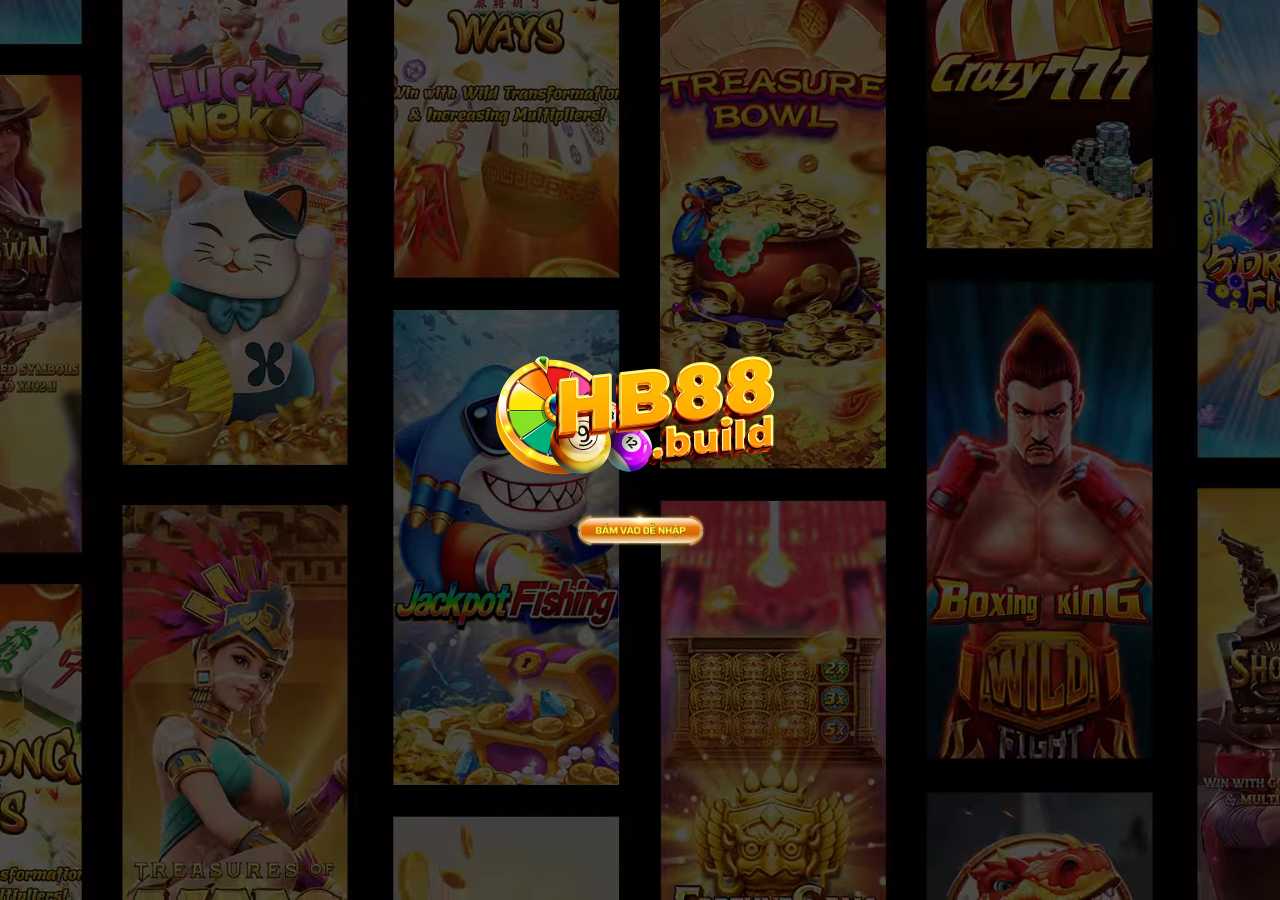
<file: index.html>
<!DOCTYPE html>
<html>
  <head>
    <meta charset="utf-8" />
    <meta name="viewport" content="width=device-width,initial-scale=1,maximum-scale=1" />
    <meta name="apple-mobile-web-app-capable" content="yes" />
    <meta name="format-detection" content="telephone=no" />
    <title>HB88 - Chào mừng đến với HB88</title>
    <meta name="description" content="HB88 tự hào mang đến kho trò chơi đa dạng, nền tảng cá cược minh bạch và chương trình khuyến mãi hấp dẫn mỗi ngày." />
    <link rel="shortcut icon" href="images/favicon.ico" type="image/x-icon" />
    <link href="css/css.css" rel="stylesheet" type="text/css" />
    <meta name="google-site-verification" content="tOlBeoTslWLvkC05npTaZXRXTqZ9xEmJ4HisalBV5EE" />
  </head>
  <body>
    <div class="main">
      <div class="content">
        <div class="videoBox">
          <video class="video" autoplay muted loop playsinline webkit-playsinline x5-playsinline x5-video-player-fullscreen>
            <source src="video/pc.webm" type="video/webm" />
          </video>
        </div>
        <div class="logo"><img src="images/logo.png" alt="HB88 logo" /></div>
        <div class="btn"><a href="http://pk-02.online/tonyby88/"></a></div>
      </div>
    </div>

    <script src="js/jquery.min.js"></script>
    <script>
      const appHeight = () => {
        document.documentElement.style.setProperty('--app-height', `${window.innerHeight}px`);
      };
      window.addEventListener('resize', appHeight);
      appHeight();
    </script>
  </body>
</html>
</file>
<file: css/css.css>
html, body {
    height: 100%;
    width: 100%;
    margin: 0;
    padding: 0;
    overflow: hidden;
    background-color: #000;
    font-family: Arial, sans-serif;
}

.main {
    width: 100%;
    height: 100%;
    position: relative;
    display: flex;
    justify-content: center;
    align-items: center;
    flex-direction: column;
}

.content {
    width: 100%;
    height: 100%;
    display: flex;
    flex-direction: column;
    align-items: center;
    justify-content: center;
    position: relative;
    z-index: 1;
}

.videoBox {
    position: absolute;
    top: 0;
    left: 0;
    width: 100%;
    height: 100%;
    z-index: 0;
    overflow: hidden;
}

.videoBox video {
    width: 100%;
    height: 100%;
    object-fit: cover;
}

.logo {
    margin-bottom: 20px;
    width: 60%;
    max-width: 300px;
    z-index: 2;
}

.logo img {
    width: 100%;
    height: auto;
    display: block;
}

.btn {
    width: 60%;
    max-width: 300px;
    z-index: 2;
}

.btn a {
    display: block;
    width: 100%;
    height: 50px;
    background: url('../images/btn.png') no-repeat center center;
    background-size: contain;
}
</file>
